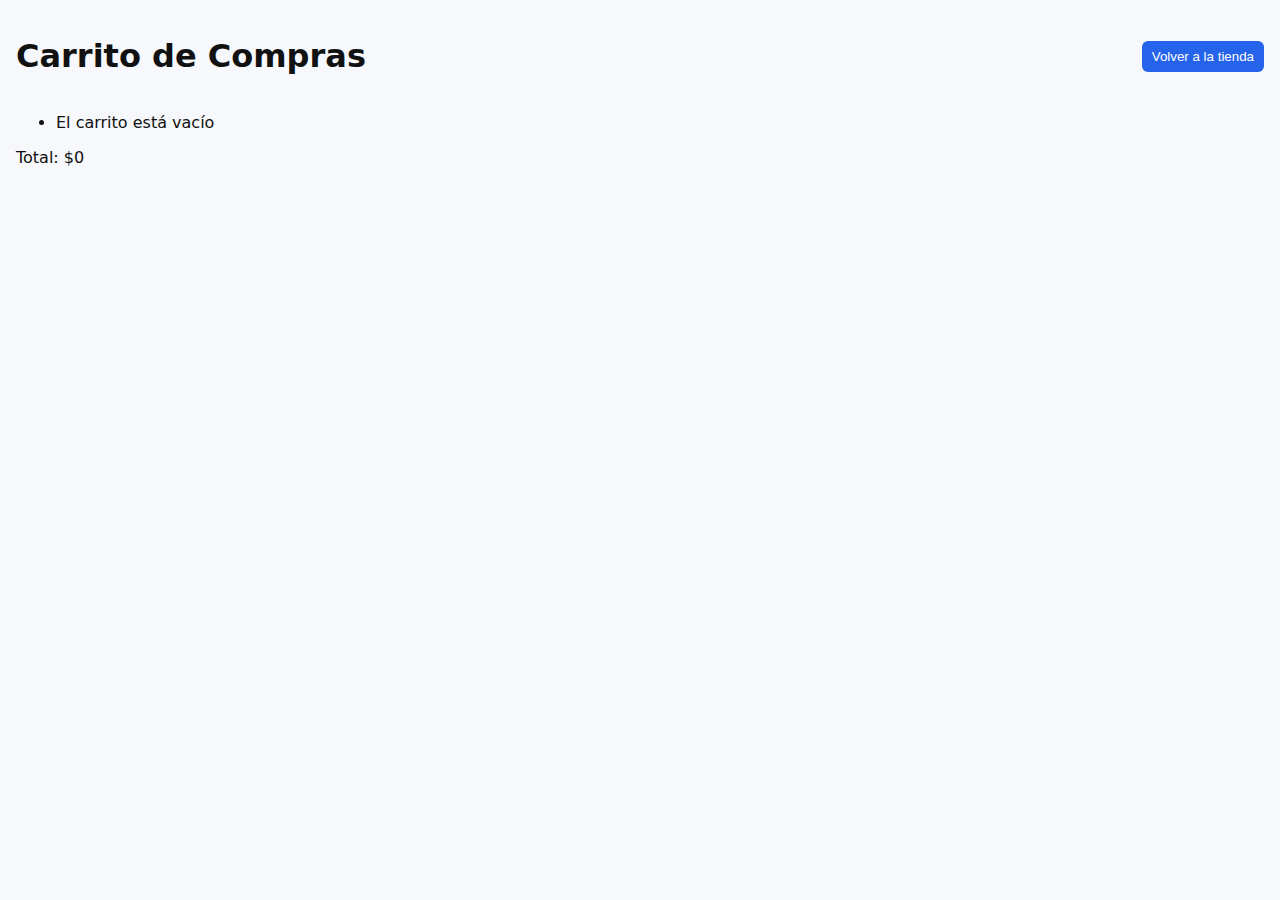
<file: cart.html>
<!doctype html>
<html lang="es">

<head>
    <meta charset="utf-8">
    <meta name="viewport" content="width=device-width,initial-scale=1">
    <title>Carrito de compras</title>
    <link rel="stylesheet" href="style.css">
</head>

<body>
    <header>
        <h1>Carrito de Compras</h1>
        <button onclick="location.href='index.html'">Volver a la tienda</button>
    </header>
    <main>
        <section id="cart-section">
            <ul id="cart-items"></ul>
            <p>Total: $<span id="cart-total">0</span></p>
        </section>
    </main>
    <script src="cart.js"></script>
</body>

</html>
</file>
<file: style.css>
:root {
    --accent: #2563eb;
    --muted: #666
}

* {
    box-sizing: border-box
}

body {
    font-family: Inter, system-ui, Arial;
    margin: 0;
    padding: 16px;
    background: #f6f8fb;
    color: #111
}

header {
    display: flex;
    justify-content: space-between;
    align-items: center;
    margin-bottom: 16px
}

#cart-info button {
    margin-left: 8px
}

#filters {
    display: flex;
    gap: 8px;
    margin-bottom: 12px
}

#products {
    display: grid;
    grid-template-columns: repeat(auto-fill, minmax(230px, 1fr));
    gap: 12px
}

.card {
    background: #fff;
    border-radius: 10px;
    padding: 12px;
    box-shadow: 0 4px 10px rgba(16, 24, 40, 0.06);

    display: flex;
    flex-direction: column;
    justify-content: space-between;
    min-height: 350px;
}

.cart-thumb {
    width: 50px;
    height: 50px;
    object-fit: cover;
    border-radius: 6px;
    margin-right: 8px;
    vertical-align: middle;
}

.card .actions {
    margin-top: auto;
    display: flex;
    gap: 8px;
    align-items: center;
}

.card img {
    width: 90%;
    height: 300px;
    object-fit: cover;
    border-radius: 6px;
    margin-bottom: 8px;
}

.card h3 {
    margin: 8px 0 4px;
    font-size: 1rem;
    line-height: 1.2;
    flex-shrink: 0;
    /* Evita que se comprima */
}

.card p {
    margin: 0 0 8px;
    color: var(--muted);
    font-size: 0.9rem;
    line-height: 1.2;
    flex-shrink: 0;
}

.hidden {
    display: none
}

#checkout {
    margin-top: 20px
}

#checkout-form {
    display: flex;
    flex-direction: column;
    gap: 8px;
    max-width: 420px
}

label {
    display: flex;
    flex-direction: column;
    font-size: 0.9rem
}

button {
    background: var(--accent);
    color: #fff;
    border: none;
    padding: 8px 10px;
    border-radius: 6px;
    cursor: pointer
}

button.secondary {
    background: #e5e7eb;
    color: #111
}

small {
    color: var(--muted)
}

@media(max-width:480px) {
    #filters {
        flex-direction: column
    }
}
</file>
